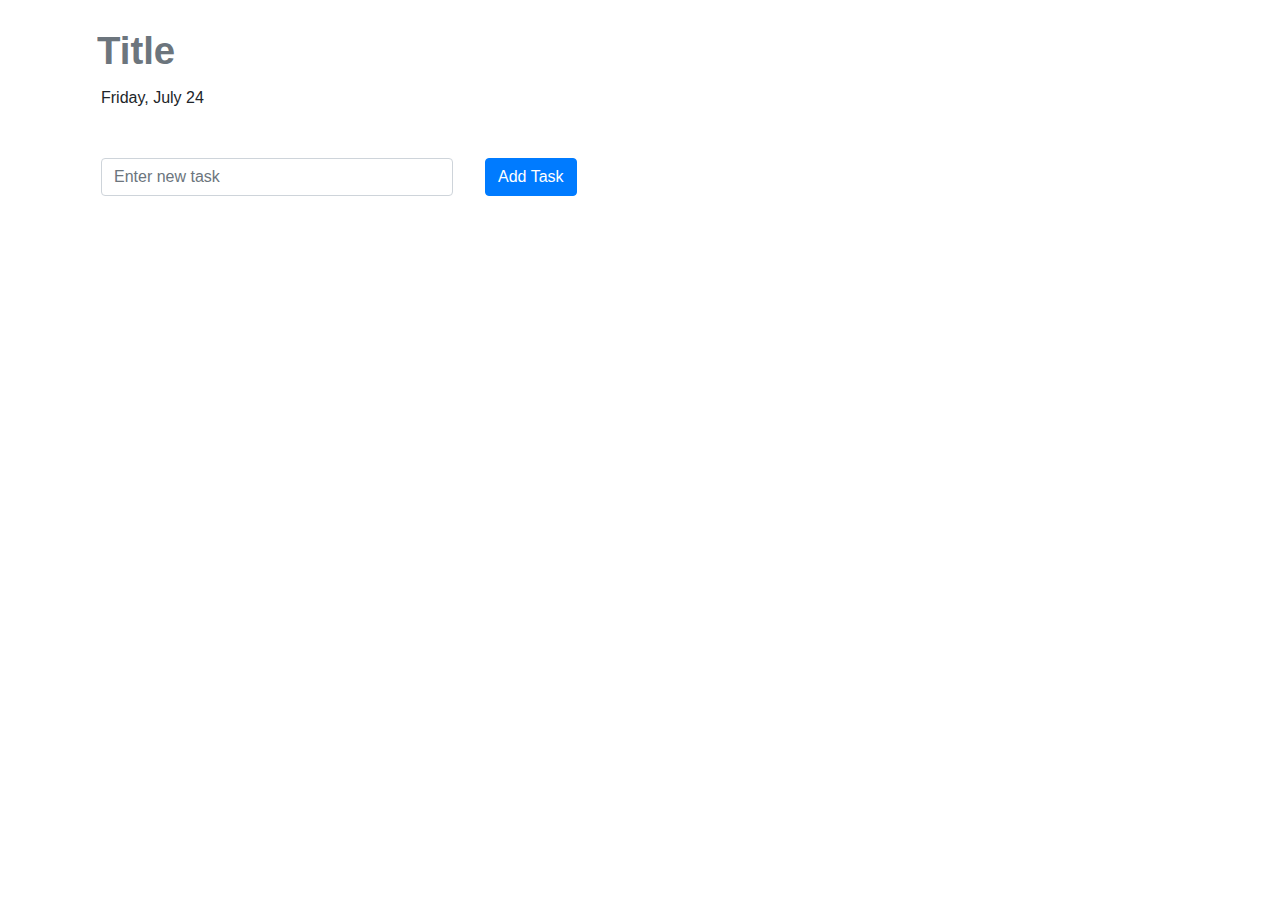
<file: ToDo.html>
<!doctype html>
<html lang="en">

    <head>
        <meta charset="utf-8">
        <meta name="viewport" content="width=device-width, initial-scale=1, shrink-to-fit=no">

        <link rel="stylesheet" href="https://cdn.jsdelivr.net/npm/bootstrap@4.0.0/dist/css/bootstrap.min.css"
            integrity="sha384-Gn5384xqQ1aoWXA+058RXPxPg6fy4IWvTNh0E263XmFcJlSAwiGgFAW/dAiS6JXm" crossorigin="anonymous">
        <link href="ToDo.css" rel="stylesheet">
        <title>To-Do</title>
    </head>

    <body>
        <div class="container" style="margin-top: 1rem;">
            <div class="d-inline" style="font-size: 2rem;font-weight: bold;">
                <input type="text" class="form-control" id="title" placeholder="Title">
            </div>
            <div style="margin-bottom: 2rem;">
                <span style="margin-left: 1rem;"><span id="day"></span>, <span id="month"></span> <span
                        id="num"></span></span>
            </div>
            <p id="main">
            <div id="tasks">

            </div>
            <form class="form-inline">
                <div class="form-group mx-sm-3 mb-2">
                    <input type="text" maxlength="115" class="form-control" id="newTask" autocomplete="off"
                        placeholder="Enter new task">
                </div>
                <button type="button" class="btn btn-primary mb-2" id="add">Add Task</button>
            </form>
            </p>
        </div>
        <script src="ToDo.js"></script>
        <script src="https://code.jquery.com/jquery-3.2.1.slim.min.js"
            integrity="sha384-KJ3o2DKtIkvYIK3UENzmM7KCkRr/rE9/Qpg6aAZGJwFDMVNA/GpGFF93hXpG5KkN"
            crossorigin="anonymous"></script>
        <script src="https://cdn.jsdelivr.net/npm/popper.js@1.12.9/dist/umd/popper.min.js"
            integrity="sha384-ApNbgh9B+Y1QKtv3Rn7W3mgPxhU9K/ScQsAP7hUibX39j7fakFPskvXusvfa0b4Q"
            crossorigin="anonymous"></script>
        <script src="https://cdn.jsdelivr.net/npm/bootstrap@4.0.0/dist/js/bootstrap.min.js"
            integrity="sha384-JZR6Spejh4U02d8jOt6vLEHfe/JQGiRRSQQxSfFWpi1MquVdAyjUar5+76PVCmYl"
            crossorigin="anonymous"></script>
    </body>

</html>

<!-- <div class="container">
    <div class="card" style="width: 30rem;height: 42rem;">
        <div class="card-body">
            <div class="d-inline" style="font-size: 2rem;font-weight: bold;">
                <input type="text" class="form-control" id="title" placeholder="Title">
            </div>
            <p id="main">
            <div id="tasks">

            </div>
            <form class="form-inline">
                <div class="form-group mx-sm-3 mb-2">
                    <input type="text" class="form-control" id="newTask" autocomplete="off"
                        placeholder="Enter new task">
                </div>
                <button type="button" class="btn btn-primary mb-2" id="add">Add Task</button>
            </form>
            </p>
        </div>
    </div>
</div> -->
</file>
<file: ToDo.css>
/* .card {
    margin: 0 auto;
    float: none;
    border-width: 2px;
}

.container {
    margin-top: 2.5rem;
}

#title {
    width: 200px;
    border: none;
    font-size: larger;
    font-weight: bold;
}

#newTask {
    width: 200px;
}

#add {
    margin-top: 1rem;
}

#newTask {
    margin-top: 1rem;
}

#plus {
    font-family: Arial, Helvetica, sans-serif;
    font-size: 15px;
}

#nd {
    font-size: 20px;
    margin-top: 5px;
    margin-bottom: 10px;
}

#check {
    margin-left: 20px;
    height: 15px;
    width: 15px;
    margin-right: 10px;
} */

#title {
    width: 200px;
    border: none;
    font-size: larger;
    font-weight: bold;
}

#add {
    margin-top: 1rem;
    margin-left: 1rem;
}

#newTask {
    margin-top: 1rem;
    width: 22rem;
}

#plus {
    font-family: Arial, Helvetica, sans-serif;
    font-size: 15px;
}

#nd {
    font-size: 20px;
    margin-top: 5px;
    margin-bottom: 10px;
}

#check {
    margin-left: 20px;
    height: 15px;
    width: 15px;
    margin-right: 10px;
}

input.form-control:focus {
    outline: none;
}
</file>
